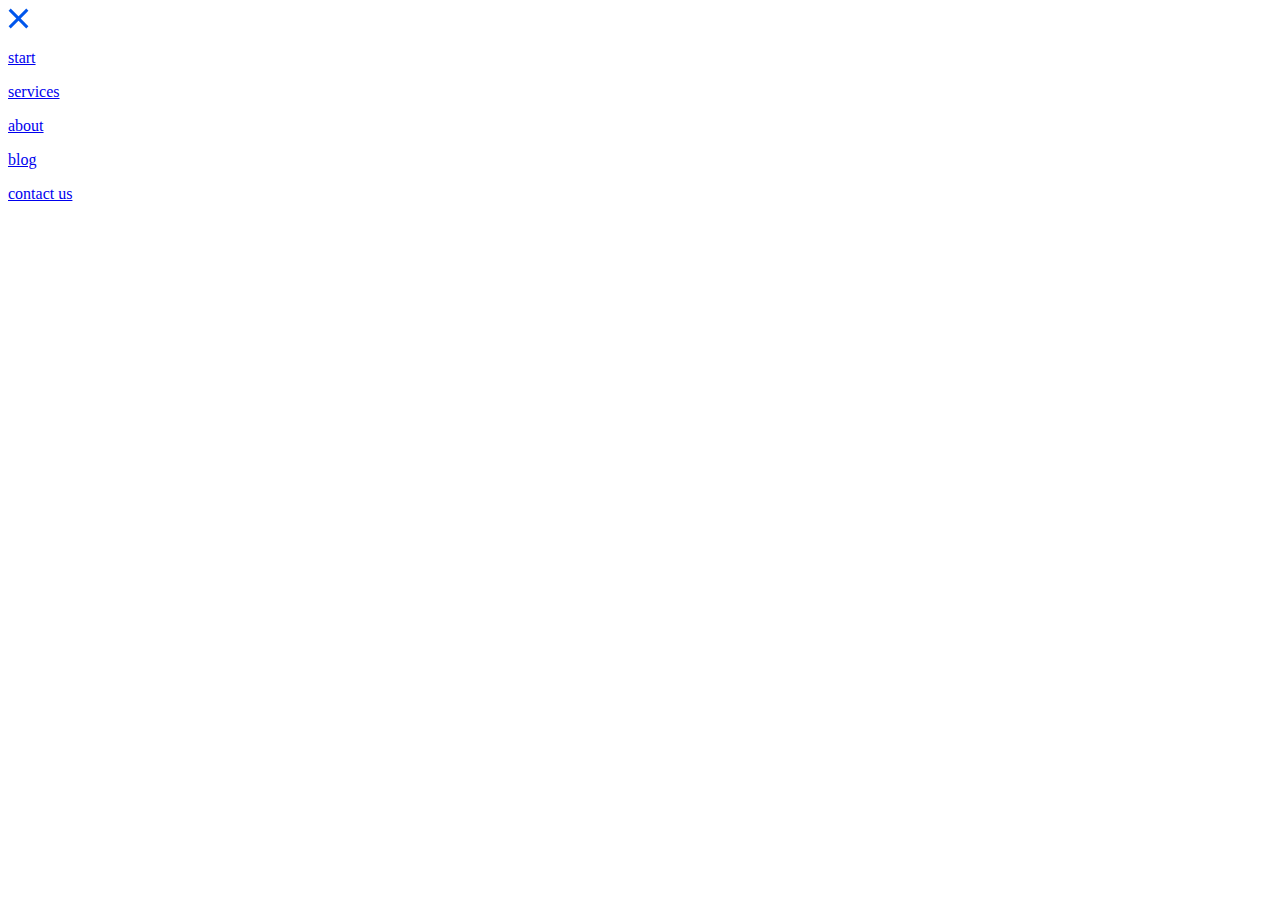
<file: menu_mobile.html>
<!DOCTYPE html>
<html lang="en">

  <head>
  	<meta charset="utf-8"/>
  	<meta name="viewport" content="width=device-width">
  	<title>app.creation</title>
  	<link rel="stylesheet" href="fonts.css">
  	<link rel="stylesheet" href="styles.css">
  </head>
  <body class="menu-mobile">
    <a href="index.html">
      <img class="menu-mobile__img" src="img/cancel.svg" alt="cancel">
    </a>
    <nav class="menu-mobile__item">
      <p><a class="menu-mobile__item_point" href="#">start</a></p>
      <p><a class="menu-mobile__item_point" href="#">services</a></p>
      <p><a class="menu-mobile__item_point" href="#">about</a></p>
      <p><a class="menu-mobile__item_point" href="#">blog</a></p>
      <p><a class="menu-mobile__item_point" href="#">contact us</a></p>
  </body>
</html>
</file>
<file: fonts.css>
@font-face {

    font-family: 'pt_serifbold';

    src: url('fonts/ptserif-bold-webfont.woff') format('woff');

    font-weight: normal;

    font-style: normal;


}





@font-face {

    font-family: 'pt_serifbold_italic';

    src: url('fonts/ptserif-bolditalic-webfont.woff') format('woff');

    font-weight: normal;

    font-style: normal;


}





@font-face {

    font-family: 'pt_serifitalic';

    src: url('fonts/ptserif-italic-webfont.woff') format('woff');

    font-weight: normal;
    font-style: normal;


}





@font-face {

    font-family: 'pt_serifregular';

    src: url('fonts/ptserif-regular-webfont.woff') format('woff');

    font-weight: normal;

    font-style: normal;


}
@font-face {

    font-family: 'robotolight';

    src: url('fonts/roboto-light-webfont.woff') format('woff');

    font-weight: normal;

    font-style: normal;


}
</file>
<file: styles.css>
.main{
	display: flex;
	justify-content: space-between;
}
.main__title{
	margin: 138px 0 30px 0;
	font: bold 66px/21px pt_serif, arial, helvetica, sans-self;
}
.main__title-text_highlight{
	background-color: #ECF3FF;
}
.main__subtitle{
	margin: 0 0 37px 0;
	font: 500 20px/30px roboto, arial, helvetica, sans-self;
	width: 400px;
}
.main__button{
	display: inline-block;
	font: 500 17px/20px roboto, arial, helvetica, sans-self;
	color: #fff;
	background: #0056EC;
	padding: 20px 32px;
	text-decoration: none;
	border-radius: 4px;
}
.main__picture{
	height: auto;
	margin: 2% 0 0 0;
	width: 51%;
}
.main__picture_img{
	width: 100%;
}
.menu {
	display: flex;
	justify-content: space-between;
	align-items: center;
}
.menu__item {
	position: relative;
	margin-left: 26px;
	font: 500 18px/16px roboto, arial, helvetica, sans-self;
	color: #000;
	text-decoration: none;
	transition: opacity .5s;
}
.menu__item_burger{
	display: none;
}
.menu__item:last-child {
	margin-right: 0;
}
.menu__item_active:after {
	position: absolute;
	display: block;
	content:'';
	left: 0;
	width: 100%;
	height: 3px;
	background: #0056EC;
	margin-right: 0;
}
.menu__item:hover {
	opacity: .5;
}
.menu__item:after {
	position: absolute;
	display: block;
	content:'';
	left: 0;
	width: 100%;
	height: 3px;
	background: #0056EC;
	opacity: 0;
	transition: opacity .5s;
}
.menu__item:hover:after, .menu__item_active:after {
	opacity: 1;
}
.wrapper {
	margin: auto;
	width: 80%;
}
.hidden-menu-ticker{
	display: none;
}
.header {
	margin-bottom: 100px;
	display: flex;
	justify-content: space-between;
}
.logo {
	position: relative;
	padding: 35px 0;
	padding-left: 44px;
	font: bold 24px/32px pt_serif, arial, helvetica, sans-self;
}
.logo__circle {
	position: absolute;
	left: 0;
	top: 50%;
	transform: translateY(-50%);
	width: 28px;
	height: 28px;
	border-radius: 50%;
	opacity: .7;
}
.logo__circle_color_dark-blue {
	background: #0056EC;
}
.logo__circle_color_blue {
	left: 8px;
	top: 56%;
	background: #C8DBFB;
}
@keyframes bounce {
	0%, 20%, 60%, 100% {
		transform: translateY(0);
		transform: translateY(0);
	}

	40% {
		transform: translateY(-20px);
		transform: translateY(-20px);
	}

	80% {
		transform: translateY(-10px);
		transform: translateY(-10px);
	}
}
.main__button:hover {
	animation: bounce 1s;
}
@media (max-width: 1023px){
	.main{
		text-align: center;
		position: relative;
		display: block;
		background: no-repeat top/280px url(img/pic.svg);
		padding: 140px 0 0 0;
	}
	.main__picture_img{
		display: none;
	}
	.main__title{
		margin-bottom: 45px;
		font: bold 31px/8px pt_serif, arial, helvetica, sans-self;
	}
	.main__subtitle{
		margin: auto;
		padding-bottom: 26px;
		width: 250px;
		font: 500 16px/19px roboto, arial, helvetica, sans-self;
	}
	.main__button{
		font: 500 13px/16px roboto, arial, helvetica, sans-self;
		padding: 14px 27px;
	}
	.menu{
		display: block;
		position: absolute;
		top: 50%;
		transform: translateY(-50%);
		z-index: 1;
		width: 100%;
		height: 100%;
		background-color: white;
		text-align: center;
		margin-top: -220%;
		transition: all 0.5s;
	}
	.menu__item{
		text-decoration: none;
		margin: 20px 0 0 0;
		font: 500 30px/22px roboto, arial, helvetica, sans-self;
		color: #000;
		position: relative;
		display: inline-block;
		border-color: blue;
	}
	.wrapper {
		width: 100%;
	}
	.logo{
		margin-left: 17px;
	}
	.menu__item_burger{
		display: block;
		position: relative;
		width: 25px;
		height: 17px;
		margin-top: 23px;
		margin-right: 17px;
	}
	.menu__item_burger span {
		position: absolute;
		background: #0056EC;
		left: 0;
		width: 100%;
		height: 3px;
		top: 7px;
	}
	.menu__item_burger:before,
	.menu__item_burger:after{
		content: '';
		background: #0056EC;
		position: absolute;
		width: 100%;
		height: 3px;
		left: 0;
	}
	.menu__item_burger:before{
		top: 0;
	}
	.menu__item_burger:after{
		bottom: 0;
	}
	.hidden-menu-ticker:checked ~ .menu {
		margin-top: 0;
		padding-top: 300px;
	}
	.hidden-menu-ticker:checked ~ .menu__item_burger:before{
		transform: rotate(-45deg);
		top: 4px;
		z-index: 2;
	}
	.hidden-menu-ticker:checked ~ .menu__item_burger:after{
		transform: rotate(45deg);
		bottom: 9px;
		z-index: 2;
	}

	.header{
		margin-bottom: 10px;
	}
	.logo__text{
		display: none;
	}
}
@media (min-width: 1172px) and (max-width: 1367px){
	.wrapper {
		width: 69%;
	}
  .menu__item {
    font-size: 14px;
    }
  .header{
		margin-bottom: -10px;
	}
	.main__title{
		margin-bottom: 65px;
		font: bold 50px/15px pt_serif, arial, helvetica, sans-self;
	}
	.main__subtitle{
	  margin: 0 0 43px 0;
    font: 500 17px/20px roboto, arial, helvetica, sans-self;
    }
    .main__button{
    	font: 500 13px/10px roboto, arial, helvetica, sans-self;
	    padding: 18px 26px;
    }
		.main__picture{
			margin: 95px 0 0 0;
			width: 520px;
			height: auto;
		}
		.main__picture_img{
			width: 520px;
		}
}
@media (min-width: 1024px) and (max-width: 1171px){
	.wrapper {
		width: 95%;
	}
	.header{
		margin-bottom: -10px;
//		margin-right: 17px;
	}
	.menu__item {
		font: 500 14px/16px roboto, arial, helvetica, sans-self;
	}
	.main__picture{
		margin: 95px 0 0 0;
		width: 520px;
		height: auto;
	}
	.main__picture_img{
		width: 510px;
	}
	.main__title{
		margin-bottom: 65px;
		font: bold 50px/15px pt_serif, arial, helvetica, sans-self;
	}
	.main__subtitle{
		margin: 0 0 43px 0;
		font: 500 17px/20px roboto, arial, helvetica, sans-self;
		}
		.main__button{
			font: 500 13px/10px roboto, arial, helvetica, sans-self;
			padding: 18px 26px;
		}
}
</file>
